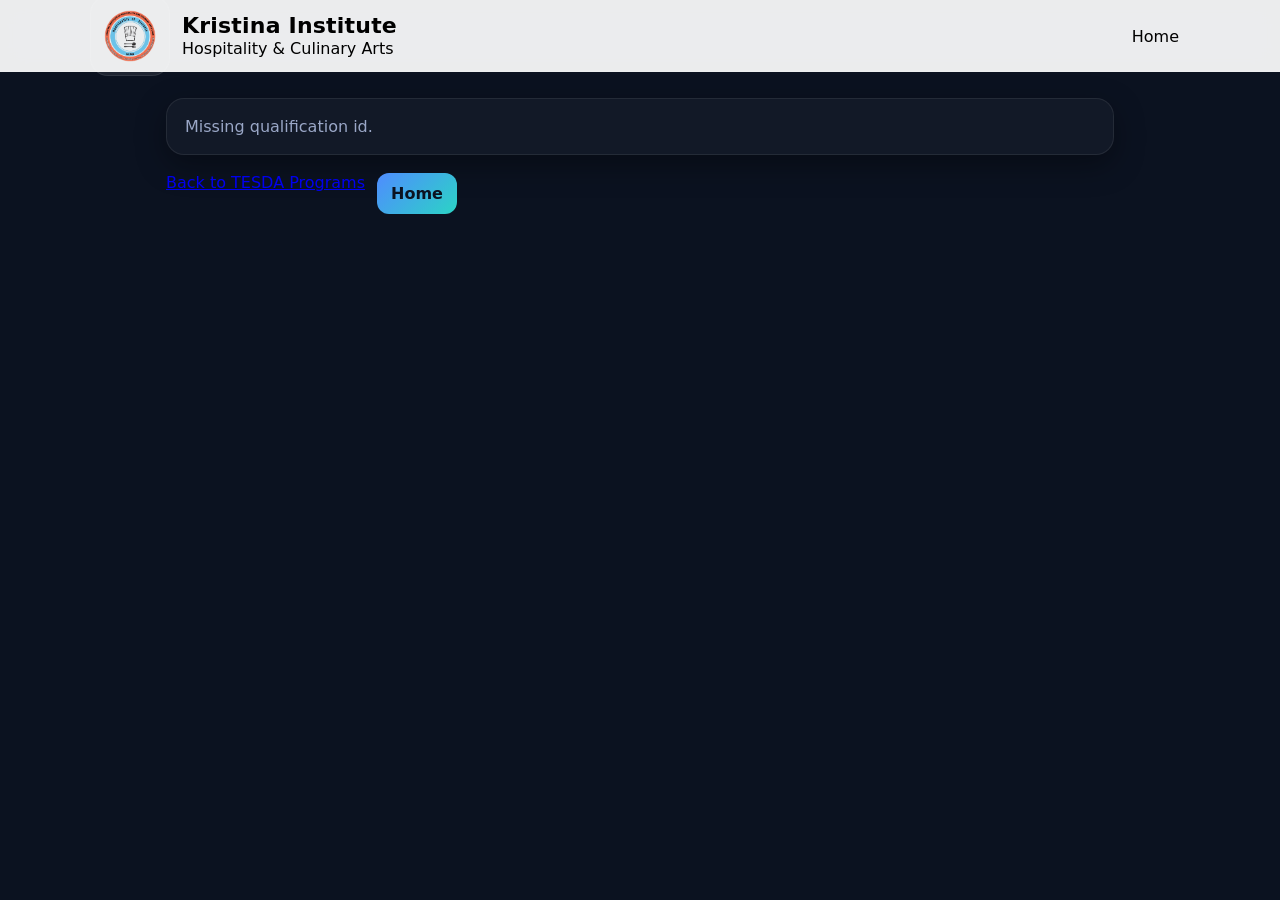
<file: tesda-details.html>
<!doctype html>
<html lang="en">
<head>
  <meta charset="utf-8" />
  <meta name="viewport" content="width=device-width, initial-scale=1" />
  <title>Kristina Institute — TESDA Qualification Details</title>
  <link rel="stylesheet" href="style.css" />
  <style>
    .page{padding:26px 0 40px;}
    .wrap{max-width:980px; margin:0 auto; padding:0 16px;}
    .details-card{
      background:rgba(255,255,255,.03);
      border:1px solid var(--border);
      border-radius:18px;
      overflow:hidden;
      box-shadow:var(--shadow);
    }
    .details-body{padding:18px;}
    .details-title{margin:0; font-size:24px;}
    .details-meta{margin-top:6px; color:var(--muted); font-size:13px; display:flex; gap:12px; flex-wrap:wrap;}
    .grid3{display:grid; grid-template-columns:1fr 1fr; gap:14px; margin-top:16px;}
    .kv{background:rgba(255,255,255,.02); border:1px solid var(--border); border-radius:14px; padding:12px;}
    .kv .k{color:var(--muted); font-size:12.5px; font-weight:800;}
    .kv .v{margin-top:8px; color:var(--text); font-size:14px; line-height:1.6; white-space:pre-wrap;}
    @media(max-width:760px){.grid3{grid-template-columns:1fr;}}

    .section-block{margin-top:16px;}
    .section-block h3{margin:0 0 10px; font-size:16px;}
    .box{background:rgba(255,255,255,.02); border:1px solid var(--border); border-radius:14px; padding:12px;}
    .muted{color:var(--muted)}

    .actions{margin-top:18px; display:flex; gap:12px; flex-wrap:wrap;}
  </style>
</head>
<body class="has-bg-image">
  <header class="site-header">
    <div class="container header-inner">
        <div class="brand">
        <div class="brand-mark" aria-hidden="true">
<img class="brand-logo" src="KIHCA LOGO MALIWANAG.png" alt="" />
        </div>
        <div>
          <div class="brand-title">Kristina Institute</div>
          <div class="brand-subtitle">Hospitality &amp; Culinary Arts</div>
        </div>
      </div>
      <nav class="nav">
        <a href="index.html" class="nav-link">Home</a>
      </nav>
    </div>
  </header>

  <main class="page">
    <div class="wrap">
      <div id="detailsCard" class="details-card">
        <div class="details-body">
          <div class="muted">Loading…</div>
        </div>
      </div>

      <div class="actions">
        <a class="btn-secondary btn-out" href="tesda.html">Back to TESDA Programs</a>
        <a class="btn-link" style="display:inline-flex; align-items:center; justify-content:center; padding:11px 14px; border-radius:12px; background:linear-gradient(135deg,var(--primary),var(--primary2)); color:#0b1220; text-decoration:none; font-weight:850;" href="index.html#tesda">Home</a>
      </div>
    </div>
  </main>

  <script>
    const qs = new URLSearchParams(location.search);
    const id = qs.get('id');
    const type = qs.get('type') || 'tesda_assessment';

    function escapeHtml(s){
      return (s ?? '').toString()
        .replaceAll('&','&amp;')
        .replaceAll('<','<')
        .replaceAll('>','>')
        .replaceAll('"','"')
        .replaceAll("'",'&#039;');
    }

    async function fetchJSON(url){
      const res = await fetch(url);
      if(!res.ok) throw new Error(await res.text());
      return res.json();
    }

    function kindLabelFromType(t){
      if(t === 'tesda_assessment') return 'ASSESSMENT & CERTIFICATION QUALIFICATIONS';
      if(t === 'tesda_training') return 'COMMUNITY-BASED TRAINING QUALIFICATIONS';
      return 'TESDA';
    }

    function kv(label, value){
      return `
        <div class="kv">
          <div class="k">${escapeHtml(label)}</div>
          <div class="v">${escapeHtml(value)}</div>
        </div>
      `;
    }

    (async()=>{
      try{
        if(!id){
          document.getElementById('detailsCard').innerHTML = '<div class="details-body"><div class="muted">Missing qualification id.</div></div>';
          return;
        }

        document.getElementById('detailsCard').innerHTML = '<div class="details-body"><div class="muted">Loading details…</div></div>';

        const data = await fetchJSON(`api/get.php?type=${encodeURIComponent(type)}&id=${encodeURIComponent(id)}`);
        const item = data.item;
        if(!item){
          document.getElementById('detailsCard').innerHTML = '<div class="details-body"><div class="muted">Qualification not found.</div></div>';
          return;
        }

        const title = item.title || '';
        const blockTitle = title;
        const blockDesc = (item.content ?? '');

        // TESDA content is now plain text (NO JSON parsing).
        const duration = '';
        const requirements = '';
        const learningOutcomes = '';
        const certificateInfo = '';

        document.getElementById('detailsCard').innerHTML = `
          <div class="details-body">
            <h1 class="details-title">${escapeHtml(blockTitle)}</h1>
            <div class="details-meta">
              <span>${escapeHtml(kindLabelFromType(item.type || type))}</span>
              ${item.created_at ? `<span>${escapeHtml(new Date(item.created_at).toLocaleDateString())}</span>` : ''}
            </div>

            <div class="section-block">
              <h3>Program Description</h3>
              <div class="box">${escapeHtml(blockDesc || '—')}</div>
            </div>

            <div class="grid3">
              ${kv('Training Duration', duration || '—')}
              ${kv('Requirements', requirements || '—')}
              ${kv('Learning Outcomes', learningOutcomes || '—')}
              ${kv('Certificate Information', certificateInfo || '—')}
            </div>
          </div>
        `;
      }catch(e){
        console.error(e);
        document.getElementById('detailsCard').innerHTML = '<div class="details-body"><div class="muted">Failed to load qualification details.</div></div>';
      }
    })();
  </script>
</body>
</html>
</file>
<file: style.css>
:root{
  --bg:#0b1220;
  --card:#121a2d;
  --muted:#9aa7c7;
  --text:#e9efff;
  --primary:#4f8cff;
  --primary2:#2bd4c5;
  --danger:#ff4f6d;
  --border:rgba(255,255,255,.08);
  --shadow:0 10px 30px rgba(0,0,0,.35);
}

*{box-sizing:border-box}
html, body { height:100%; }
body{

  margin:0;
  font-family:system-ui,-apple-system,Segoe UI,Roboto,Arial,sans-serif;
  background:linear-gradient(180deg,#060a13, var(--bg));
  color:var(--text);
  -webkit-font-smoothing:antialiased;
  -moz-osx-font-smoothing:grayscale;
}

/* Prevent any “white flash/strip” above/below sections */
html{background:var(--bg)}
body{background-attachment:fixed}



/* Optional: background image for user/admin pages */
body.has-bg-image{
  background-image:
    radial-gradient(700px circle at 15% 20%, rgba(79,140,255,.28), rgba(0,0,0,0) 50%),
    radial-gradient(600px circle at 85% 25%, rgba(43,212,197,.22), rgba(0,0,0,0) 55%),
    radial-gradient(900px circle at 50% 100%, rgba(255,79,109,.10), rgba(0,0,0,0) 60%),
    var(--bg-image-url);
  background-size: cover, cover, cover, cover;
  background-position: center, center, center, center;
  background-repeat: no-repeat;
  background-attachment: fixed;
}


/* Improve text readability over background image */
body.has-bg-image .site-header,
body.has-bg-image main,
body.has-bg-image footer{
  position: relative;
  z-index: 1;
}
body.has-bg-image .hero-card,
body.has-bg-image .card,
body.has-bg-image .ad{
  background: rgba(18,26,45,.55);
  border-color: rgba(255,255,255,.10);
}


img{max-width:100%}

.container{width:min(1100px, calc(100% - 32px)); margin:0 auto;}

/* Background motion (subtle, CSS-only) */
@media (prefers-reduced-motion: no-preference){
  .bg-anim::before,
  .bg-anim::after{content:""; position:fixed; inset:auto;}
}

.site-header{
  position:sticky; top:0; z-index:50;
  backdrop-filter:saturate(140%) blur(12px);
  background:rgba(255,255,255,.92);
  border-bottom:1px solid var(--border);
}

.site-header *{color:#000 !important;}
.brand-mark{box-sizing:border-box;}

.header-inner{display:flex; align-items:center; justify-content:space-between; padding:14px 0; gap:16px;}
.brand{display:flex; align-items:center; gap:12px;}
/* Letterhead logo area */
.brand-mark{width:80px;height:80px;min-width:80px;min-height:80px;border-radius:18px;background:rgba(255,255,255,.08);display:flex;align-items:center;justify-content:center;overflow:hidden;border:1px solid var(--border);}
/* Ensure logo stays inside its box (no stretching/cropping). */
.brand-logo{width:100%; height:100%; object-fit:contain; object-position:center; display:block; background:transparent;}

.site-header{height:72px}
.header-inner{height:72px}

/* Letterhead logo variants (fixed box sizing for re-encode/letterhead exports). */
.letterhead-logo{width:220px;height:120px;border-radius:16px;background:rgba(255,255,255,.04);display:flex;align-items:center;justify-content:center;overflow:hidden;border:1px solid var(--border);}
.letterhead-logo img{width:100%;height:100%;object-fit:contain;object-position:center;display:block;max-width:100%;max-height:100%;}

.brand-title{font-weight:900;letter-spacing:.2px; font-size:22px; line-height:1.1; font-family:inherit;}

.brand-subtitle{font-size:16px;color:var(--muted);margin-top:2px; line-height:1.1;}

.nav{display:flex; gap:14px; flex-wrap:wrap; justify-content:flex-end;}
.nav-link{color:var(--muted); text-decoration:none; padding:8px 10px; border-radius:10px; border:1px solid transparent;}
.nav-link:hover{color:#000; border-color:var(--border); background:rgba(0,0,0,.04)}
.nav-link-primary{color:#0b1220; background:linear-gradient(135deg,var(--primary),var(--primary2)); font-weight:700;}

.hero{padding:40px 0 10px;}
.hero-inner{display:grid; grid-template-columns:1.2fr .8fr; gap:18px; align-items:stretch;}
.hero h1{margin:0; font-size:40px; line-height:1.08;}
.hero p{color:var(--muted); margin:12px 0 0; font-size:16px; max-width:58ch;}
.hero-actions{margin-top:18px; display:flex; gap:12px; flex-wrap:wrap;}
.btn{display:inline-flex; align-items:center; justify-content:center; padding:11px 14px; border-radius:12px; color:#0b1220; text-decoration:none; font-weight:750; background:linear-gradient(135deg,var(--primary),var(--primary2));}


.hero-card{background:rgba(255,255,255,.06); border:1px solid var(--border); border-radius:18px; padding:18px; box-shadow:var(--shadow); position:relative; overflow:hidden}
.hero-card::before{content:""; position:absolute; inset:-2px; background:radial-gradient(600px circle at 20% 10%, rgba(79,140,255,.22), rgba(0,0,0,0) 45%),radial-gradient(500px circle at 90% 30%, rgba(43,212,197,.18), rgba(0,0,0,0) 55%); opacity:.9; pointer-events:none;}
.hero-card > *{position:relative; z-index:1}

.hero-card h3{margin:0 0 10px; font-size:18px}
.hero-card ul{margin:0; padding-left:18px; color:var(--muted)}
.hero-card li{margin:8px 0}
.muted{color:var(--muted)}

.section{padding:26px 0;}
.section-alt{background:rgba(255,255,255,.02); border-top:1px solid var(--border); border-bottom:1px solid var(--border);}
.section-head{display:flex; align-items:center; justify-content:space-between; gap:12px; margin-bottom:14px;}
.section-head h2{margin:0; font-size:22px}
.section-more{color:var(--muted); text-decoration:none; border:1px solid var(--border); padding:7px 10px; border-radius:12px;}
.section-more:hover{color:var(--text);}

.grid{display:grid; grid-template-columns:repeat(3, 1fr); gap:14px;}
.card{background:rgba(255,255,255,.05); border:1px solid var(--border); border-radius:16px; overflow:hidden; display:flex; flex-direction:column; min-height:260px;}

.card-media{height:170px; background:#0d1528; position:relative;}
.card-media img{width:100%; height:100%; object-fit:cover; display:block;}
.card-body{padding:14px; display:flex; flex-direction:column; gap:8px; flex:1;}
.badges{display:flex; gap:8px; flex-wrap:wrap}
.badge{font-size:12px; padding:6px 10px; border-radius:999px; border:1px solid var(--border); color:var(--muted)}
.badge-primary{border-color:rgba(79,140,255,.45); color:#bcd3ff; background:rgba(79,140,255,.10)}

.live-dot{
  width:10px;
  height:10px;
  border-radius:999px;
  background:rgba(43,212,197,.95);
  box-shadow:0 0 0 0 rgba(43,212,197,.35);
  animation: livePulse 1.4s infinite;
}

@keyframes livePulse{
  0%{box-shadow:0 0 0 0 rgba(43,212,197,.35); transform:translateY(0)}
  70%{box-shadow:0 0 0 12px rgba(43,212,197,0); transform:translateY(-0.5px)}
  100%{box-shadow:0 0 0 0 rgba(43,212,197,0); transform:translateY(0)}
}

.card-title{margin:0; font-size:16px; line-height:1.25;}
.card-meta{color:var(--muted); font-size:13px; display:flex; gap:10px; align-items:center;}
.card-content{color:var(--muted); font-size:14px; line-height:1.5; display:-webkit-box; -webkit-line-clamp:3; -webkit-box-orient:vertical; overflow:hidden;}
.card-actions{margin-top:auto; padding:12px 14px; border-top:1px solid var(--border); display:flex; justify-content:space-between; align-items:center; gap:10px;}
.small-link{color:var(--muted); text-decoration:none; font-size:13px}
.small-link:hover{color:var(--text)}
.small-link:focus-visible{outline:3px solid rgba(79,140,255,.35); outline-offset:2px; border-radius:10px;}

/* Alerts */
.alert{padding:12px 14px; border-radius:16px; border:1px solid var(--border); background:rgba(255,255,255,.04);}
.alert-success{border-color:rgba(43,212,197,.35); background:rgba(43,212,197,.10); color:rgba(233,239,255,.95)}
.alert-danger{border-color:rgba(255,79,109,.35); background:rgba(255,79,109,.10); color:rgba(233,239,255,.95)}
.alert-muted{color:var(--muted)}

/* Skeletons */
.skeleton{background:rgba(255,255,255,.06); border:1px solid rgba(255,255,255,.08); border-radius:16px; overflow:hidden;}
.skeleton::after{content:""; display:block; width:100%; height:100%; background:linear-gradient(90deg, rgba(255,255,255,0) 0%, rgba(255,255,255,.12) 50%, rgba(255,255,255,0) 100%); transform:translateX(-100%); animation:skeleton-shimmer 1.1s infinite;}
@keyframes skeleton-shimmer{0%{transform:translateX(-100%)} 100%{transform:translateX(100%)}}

.skel-row{height:14px; margin:10px 14px; border-radius:999px;}
.skel-thumb{height:170px; margin:0; border-radius:0;}

/* Buttons */
.btn-secondary:focus-visible,.btn-primary:focus-visible,.btn-link:focus-visible,.btn-out:focus-visible{outline:3px solid rgba(79,140,255,.35); outline-offset:2px;}


.ads{display:grid; grid-template-columns:repeat(3, 1fr); gap:14px;}
.ad{background:rgba(255,255,255,.05); border:1px solid var(--border); border-radius:16px; overflow:hidden;}

.ad img{width:100%; height:240px; object-fit:cover; display:block;}
.ad-body{padding:14px}
.ad-title{margin:0 0 8px; font-size:16px}

.site-footer{padding:26px 0; border-top:1px solid var(--border); margin-top:24px;}
.footer-inner{display:flex; justify-content:space-between; gap:16px; align-items:center; flex-wrap:wrap;}
.footer-title{font-weight:800}

@media (max-width: 980px){
  .hero-inner{grid-template-columns:1fr}
  .grid{grid-template-columns:repeat(2, 1fr)}
  .ads{grid-template-columns:repeat(2, 1fr)}
  .hero h1{font-size:34px}
}
@media (max-width: 620px){
  .grid{grid-template-columns:1fr}
  .ads{grid-template-columns:1fr}
}

/* Focus & motion accessibility */
:focus-visible{
  outline:3px solid rgba(79,140,255,.38);
  outline-offset:2px;
}

@media (prefers-reduced-motion: reduce){
  *{scroll-behavior:auto !important; transition:none !important; animation:none !important;}
}
</file>
